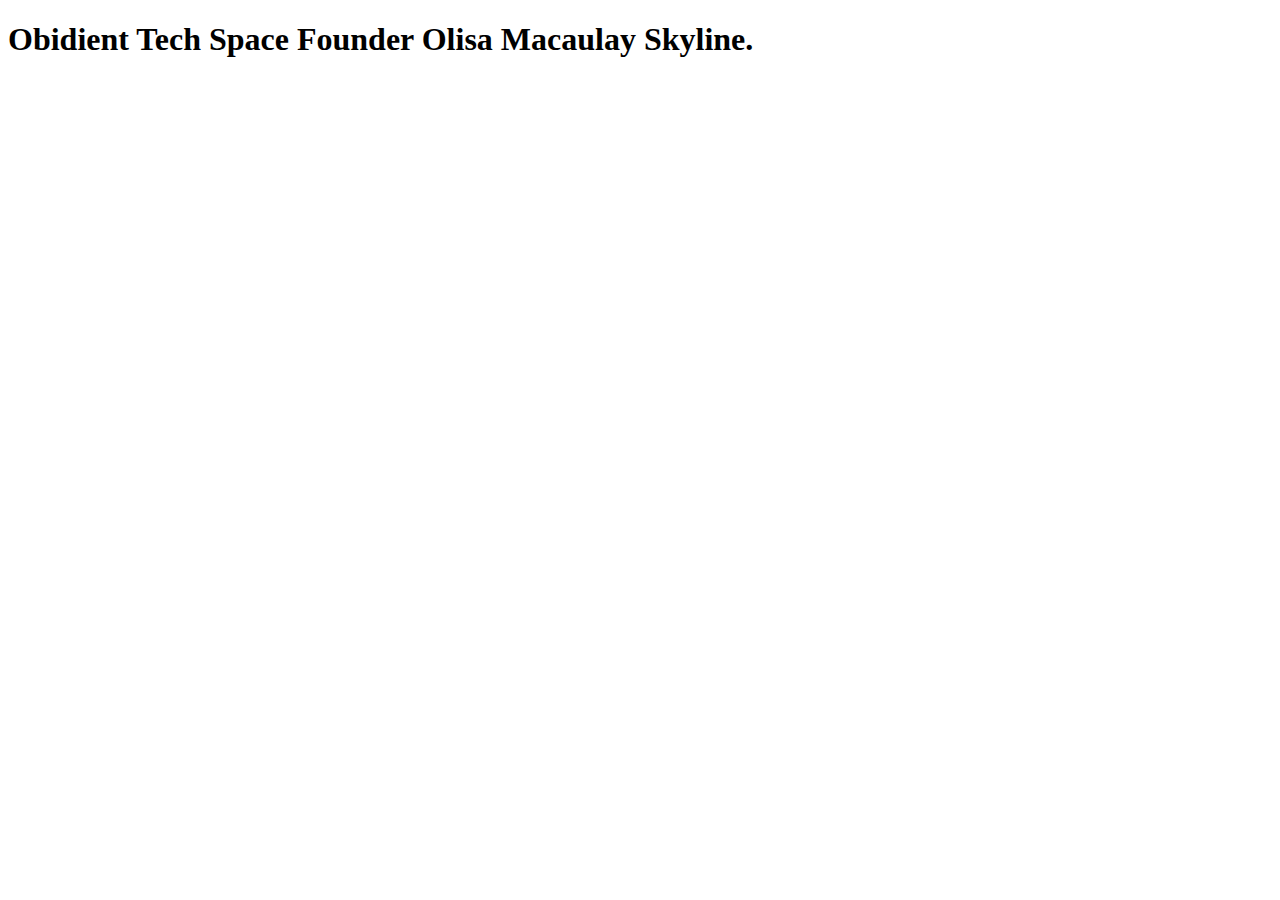
<file: index.html>
<!DOCTYPE html>
<html lang="en">
<head>
    <meta charset="UTF-8">
    <meta name="viewport" content="width=device-width, initial-scale=1.0">
    <title>PASS-13223 COHORT 17</title>
</head>
<body>
    <h1> Obidient Tech Space Founder Olisa Macaulay Skyline.</h1>
</body>
</html>
</file>
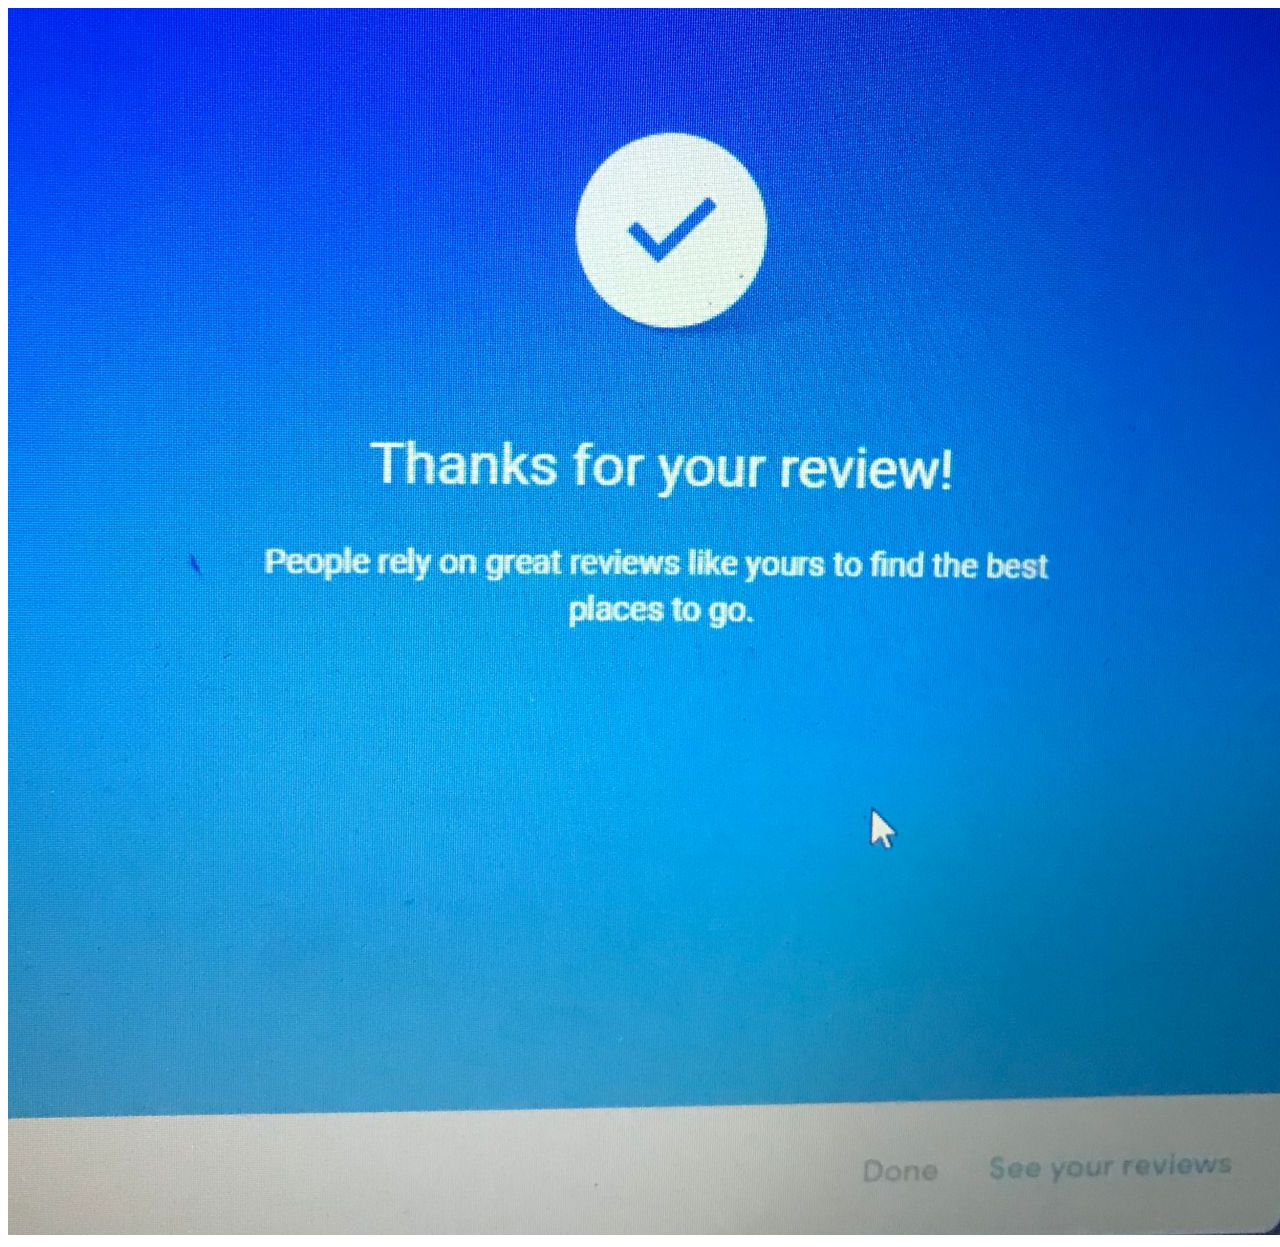
<file: review.html>
<!DOCTYPE html>
<html lang="en">
	<head>
		<meta charset="UTF-8">
		<meta http-equiv="X-UA-Compatible" content="IE=edge">
		<meta name="viewport" content="width=device-width, initial-scale=1.0">
		<title>REVIEW</title>
	</head>
	<body>
	<img src="sky.jpg" alt="">
	</body>
</html>
</file>
